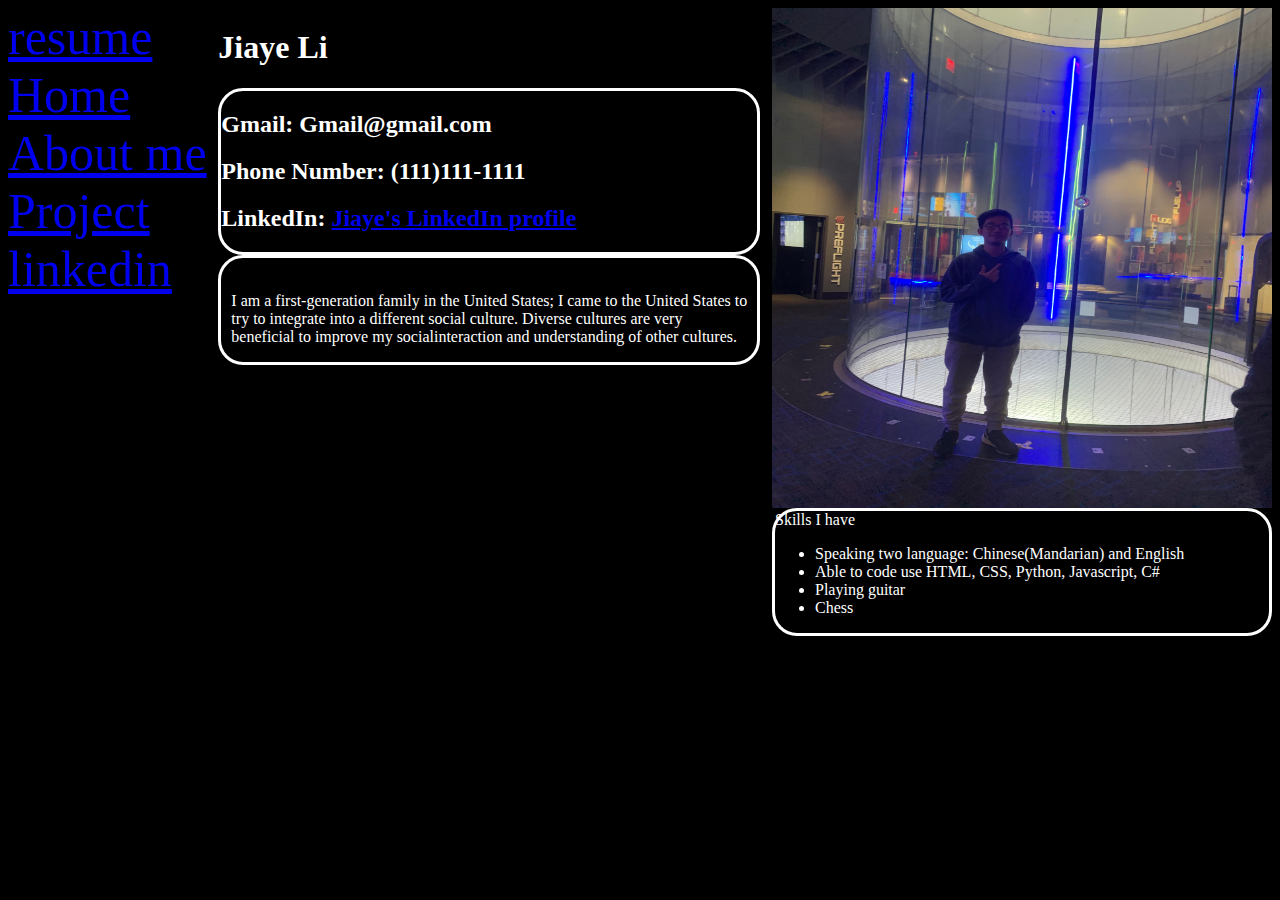
<file: day5/index.html>
<!DOCTYPE html>
<html lang="en">
<head>
    <meta charset="UTF-8">
    <meta name="viewport" content="width=device-width, initial-scale=1.0">
    <title>Jiaye Li</title>
    <link rel="stylesheet" href="style.css">
</head>
<body>
    <div id="resume">
        <a href="resume.pdf">resume</a>
        <nav>
            <div class="nav_items"><a href="index.html">Home</a></div>
            <div class="nav_items"><a href="About_me.html">About me</a></div>
            <div class="nav_items"><a href="project.html">Project</a></div>
            <a href="https://www.linkedin.com/in/li-jiaye-b8b449285/" target="_blank">linkedin</a>
            <!-- <div class="nav_items"><a></a></div> -->
        </nav>
    </div>
    <div id="personal_information">
        <h1>Jiaye Li</h1>
        <div id="connection">
            <h2>Gmail: Gmail@gmail.com</h2>
            <h2>Phone Number: (111)111-1111</h2>
            <h2>LinkedIn: <a href="#", target="_blank">Jiaye's LinkedIn profile</a></h2>
        </div>
        <div id="background">
            <p>
                <br>I am a first-generation family in the United States; I came to the United States to
                <br>try to integrate into a different social culture. Diverse cultures are very 
                <br>beneficial to improve my socialinteraction and understanding of other cultures.
            </p>
        </div>
    </div>
    <div id="skills">
        <img id="selfile" src="picture.jpg">
        <div id="skill">
            Skills I have
            <ul>
                <li> Speaking two language: Chinese(Mandarian) and English</li>
                <li>Able to code use HTML, CSS, Python, Javascript, C#</li>
                <li>Playing guitar</li>
                <li>Chess</li>
            </ul>
        </div>
    </div>

</body>
</html>
</file>
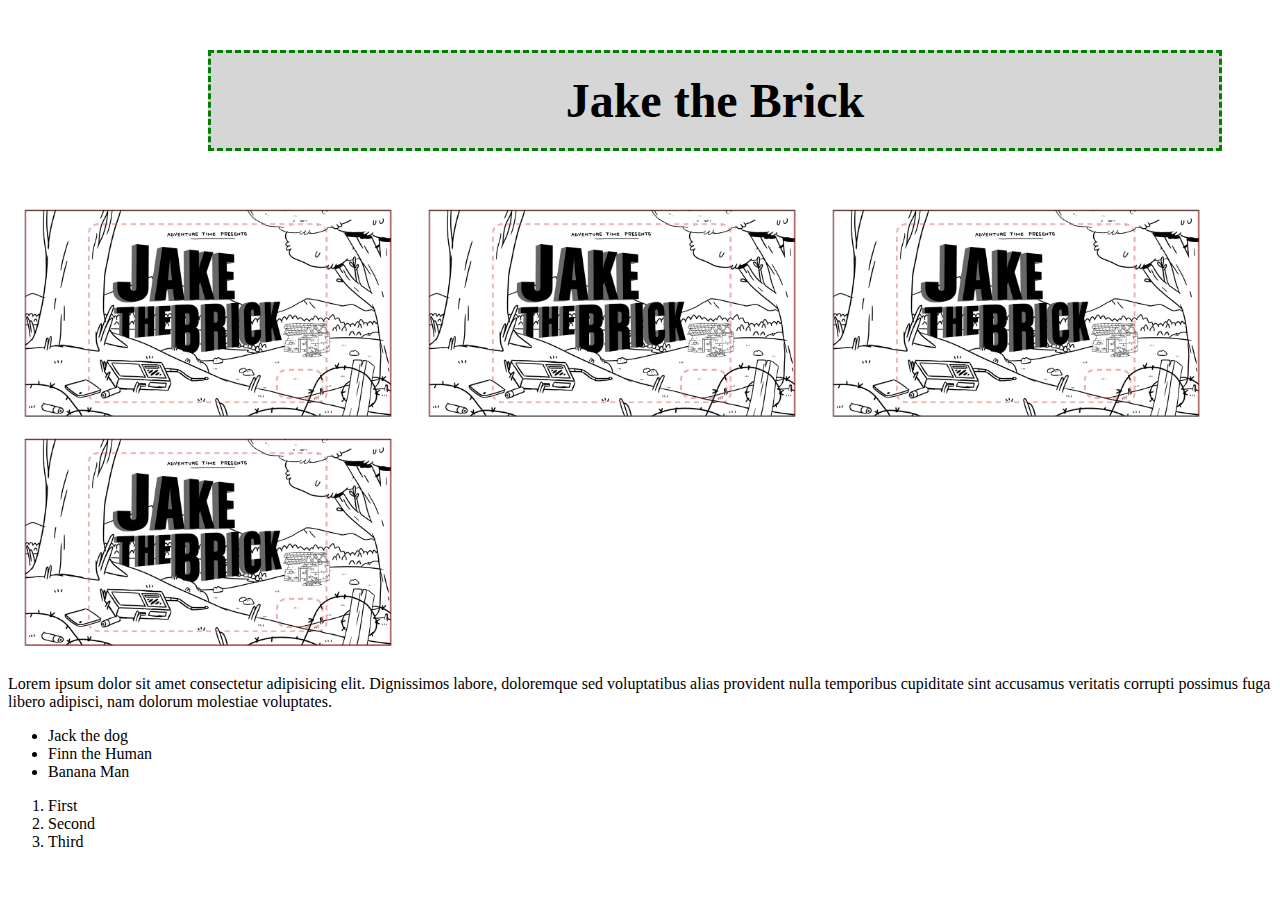
<file: day2/css/index.html>
<!DOCTYPE html>
<html lang="en">
    <head>
        <meta charset="UTF-8">
        <meta name="viewport" content="width=device-width, initial-scale=1.0">
        <title>css code along</title>
        <!-- rel means the relationship -->
        <!-- Linking to style sheet style.css -->
        <link rel="stylesheet" href="style.css"/>
    </head>
    <body>
        <div id="site-title">
            <h1>Jake the Brick</h1>
        </div>
        <div id="gallery">
            <img calss="gallery-img" width="400" src="../images/jakethebrick.png"/>
            <img calss="gallery-img" width="400" src="../images/jakethebrick.png"/>
            <img calss="gallery-img" width="400" src="../images/jakethebrick.png"/>
            <img calss="gallery-img" width="400" src="../images/jakethebrick.png"/>
        </div>
        <div id="info">
            <p class=".bio">Lorem ipsum dolor sit amet consectetur adipisicing elit. Dignissimos labore, doloremque sed voluptatibus alias provident nulla temporibus cupiditate sint accusamus veritatis corrupti possimus fuga libero adipisci, nam dolorum molestiae voluptates.</p>
            <ul>
                <li>Jack the dog</li>
                <li id="curret-up">Finn the Human</li>
                <li>Banana Man</li>
            </ul>
            <ol>
                <li>First</li>
                <li>Second</li>
                <li>Third</li>
            </ol>
        </div>
    </body>
</html>
</file>
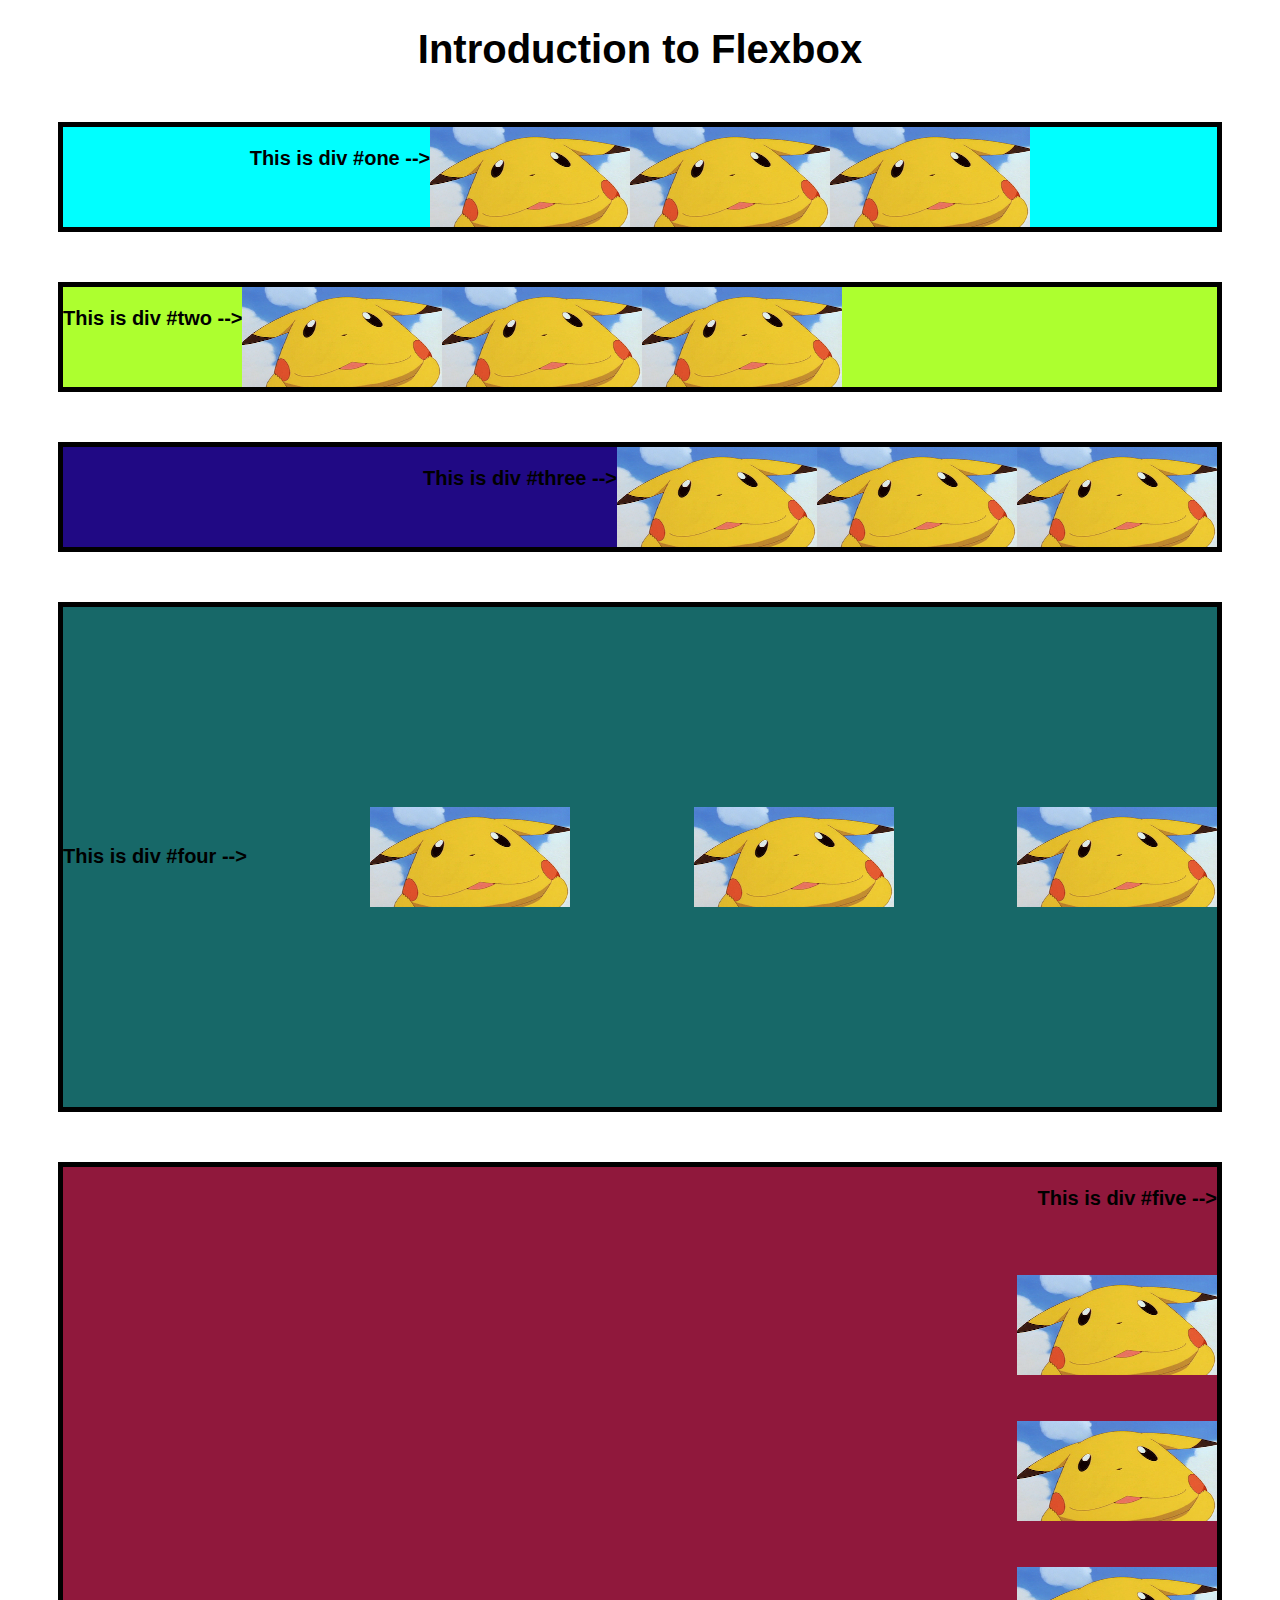
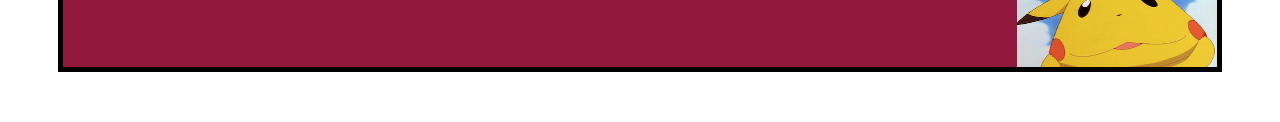
<file: day3/flexbox/index.html>
<!DOCTYPE html>
<html lang="en">
<head>
    <link rel="stylesheet" href="style.css">
    <meta charset="UTF-8">
    <title>Flexbox</title>
</head>
<body>
    <h1>Introduction to Flexbox</h1>

    <div id="one">
        <p>This is div #one --></p>
        <img src="pikachu.png">
        <img src="pikachu.png">
        <img src="pikachu.png">
    </div>
    

    <div id="two">
        <p>This is div #two --></p>
        <img src="pikachu.png">
        <img src="pikachu.png">
        <img src="pikachu.png">
    </div>
    
    <div id="three">
        <p>This is div #three --></p>
        <img src="pikachu.png">
        <img src="pikachu.png">
        <img src="pikachu.png">
    </div>

    <div id="four">
        <p>This is div #four --></p>
        <img src="pikachu.png">
        <img src="pikachu.png">
        <img src="pikachu.png">
    </div>

    <div id="five">
        <p>This is div #five --></p>
        <img src="pikachu.png">
        <img src="pikachu.png">
        <img src="pikachu.png">
    </div>

</body>
</html>
</file>
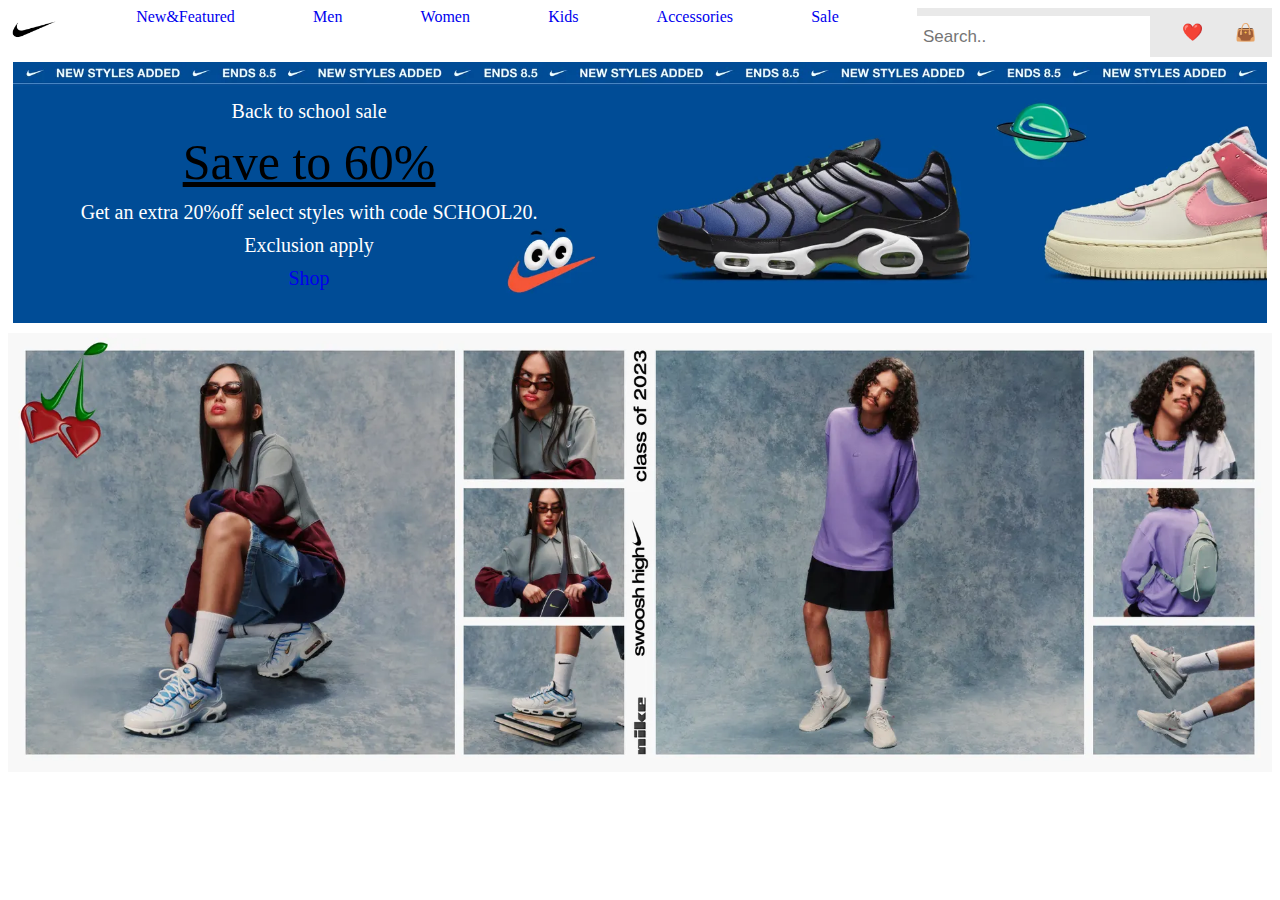
<file: day4/Product/index.html>
<!DOCTYPE html>
<html lang="en">
<head>
    <meta charset="UTF-8">
    <meta name="viewport" content="width=device-width, initial-scale=1.0">
    <title>nike.com_li</title>
    <link rel="stylesheet" href="style.css">
</head>
<body>
    <nav>
        <a href="#" target="_blank"><img id="Logo" src="nike.png"/></a>
        <!-- <div id="user_input"> -->
            <a href="#"><div class="item">New&Featured</div></a>
            <a href="#"><div class="item">Men</div></a>
            <a href="#"><div class="item">Women</div></a>
            <a href="#"><div class="item">Kids</div></a>
            <a href="#"><div class="item">Accessories</div></a>
            <a href="#"><div class="item">Sale</div></a>
        <!-- </div> -->
        <!-- From w3school -->
        <div class="topnav">
            <input type="text" placeholder="Search..">
            <a href="#"><div>❤️</div></a>
            <a href="#"><div>👜</div></a>
        </div>
    </nav>
    <div class="text">
        <div class="container">
            <img src="activity.webp" alt="Snow" style="width:100%;">
            <div class="centered">
                <div class="text">Back to school sale</div>
                <div class="text" id="big_text">Save to 60%</div>
                <div class="text">Get an extra 20%off select styles with code SCHOOL20.</div>
                <div class="text">Exclusion apply</div>
                <div class="text"><a href="#" target="_blank">Shop</a></div>
        </div>
          </div>
        
        
    </div>
    <div class="model">
        <a href="#" target="_blank"><img src="model1.webp"/></a>
    </div>
</body>
</html>
</file>
<file: day5/style.css>
body{
    background-color: black;
    display: flex;
    justify-content: space-between;
    color: white;
}
#personal_information{
    display: flex;
    flex-direction: column;

}

#connection{
    border-radius: 25px;
    border: solid white;
}

#skills{
    display: flex;
    flex-direction: column;
}
#resume{
    font-size: 50px
}
#background{
    border-radius: 25px;
    border: solid white;
    padding-left: 10px;
    padding-right: 10px;
}
#skill{
    border-radius: 25px;
    border: solid white;
}
#selfile{
    width: 500px;
    height: 500px;
}
</file>
<file: day2/css/style.css>
/* Site title */
/* If there is id div, put # */
/* # (id) */h1{
    font-size: 3rem;
    color:rgb(rgb(255, 0, 0), green, blue);
    background-color:#3333;
    text-align: center;
    /* width: 50%; */
    /* height: 150px; */
    padding: 20px;
    border: dashed green;
    margin: 50px;
    margin-left: 200px;
}

/* Gallery */
/* "."is used to select class */
.gallery-img{
  width: 100px;
}

/* "# is used to select id */



.bio p{
    font-size: 10px;
    color: blue !important;
}
</file>
<file: day3/flexbox/style.css>
/* Global */
body {
    font-family: Helvetica;
    font-size: 20px;
    font-weight: bold;
 }
 
 
 h1 {
    text-align: center;
 }
 
 
 img {
    width: 200px;
    height: 100px;
 } 

 div{
    border: 5px solid black;
    margin: 50px;
 }

 #one{
    display: flex;
    background-color: aqua;
    justify-content: center;
 }

 #two{
    display: flex;
    background-color: greenyellow;
    justify-content: flex-start;
 }

 #three{
    display: flex;
    background-color: rgb(32, 9, 132);
    justify-content: flex-end;
 }

 #four{
    display: flex;
    background-color: rgb(23, 104, 104);
    justify-content: space-between;
    height: 500px;
    align-items: center;
 }
 #five{
    display: flex;
    background-color: rgb(144, 24, 60);
    flex-direction: column;
    align-items: flex-end;
    justify-content: space-between;
    height: 500px;
 }
 /* h1 and p are display: block, while img are display: inline */
</file>
<file: day4/Product/style.css>
#user_input{
    display: flex;
    /* justify-content: space-between; */

}
nav{
    display: flex;
    justify-content: space-between;
}
#item{
  color: black;
  font-size: 10px;
}
#Logo{
    width: 50px;
}

#activity{
    width: 100%;
}
a{
  text-decoration: none;
}
.text{
  font-size: 20px;
  padding: 5px;
}
#big_text{
  font-size: 50px;
  color: black;
  text-decoration-line: underline;
}
.model img{
  width: 100%;
}
.topnav {
    /* overflow: hidden; */
    background-color: #e9e9e9;
    /* display: block; */
    display: flex; 
    justify-content: center;
  }
  
  /* Style the links inside the navigation bar */
  .topnav a {
    float: left;
    display: block;
    color: black;
    text-align: center;
    padding: 14px 16px;
    text-decoration: none;
    font-size: 17px;
    display: flex;
  }
  
  /* Change the color of links on hover */
  .topnav a:hover {
    background-color: #ddd;
    color: black;
  }
  
  /* Style the "active" element to highlight the current page */
  .topnav a.active {
    background-color: #2196F3;
    color: white;
  }
  
  /* Style the search box inside the navigation bar */
  .topnav input[type=text] {
    float: right;
    padding: 6px;
    border: none;
    margin-top: 8px;
    margin-right: 16px;
    font-size: 17px;
  }
  
  /* When the screen is less than 600px wide, stack the links and the search field vertically instead of horizontally */
  @media screen and (max-width: 600px) {
    .topnav a, .topnav input[type=text] {
      float: none;
      display: block;
      text-align: left;
      width: 100%;
      margin: 0;
      padding: 14px;
    }
    .topnav input[type=text] {
      border: 1px solid #ccc;
    }
  }
  /* End  */
  /* Word replace */
  /* Container holding the image and the text */
.container {
  position: relative;
  text-align: center;
  color: white;
}

/* Centered text */
.centered {
  position: absolute;
  top: 50%;
  left: 0%;
  transform: translate(0%, -50%);
  margin-left: 5%;
}
</file>
